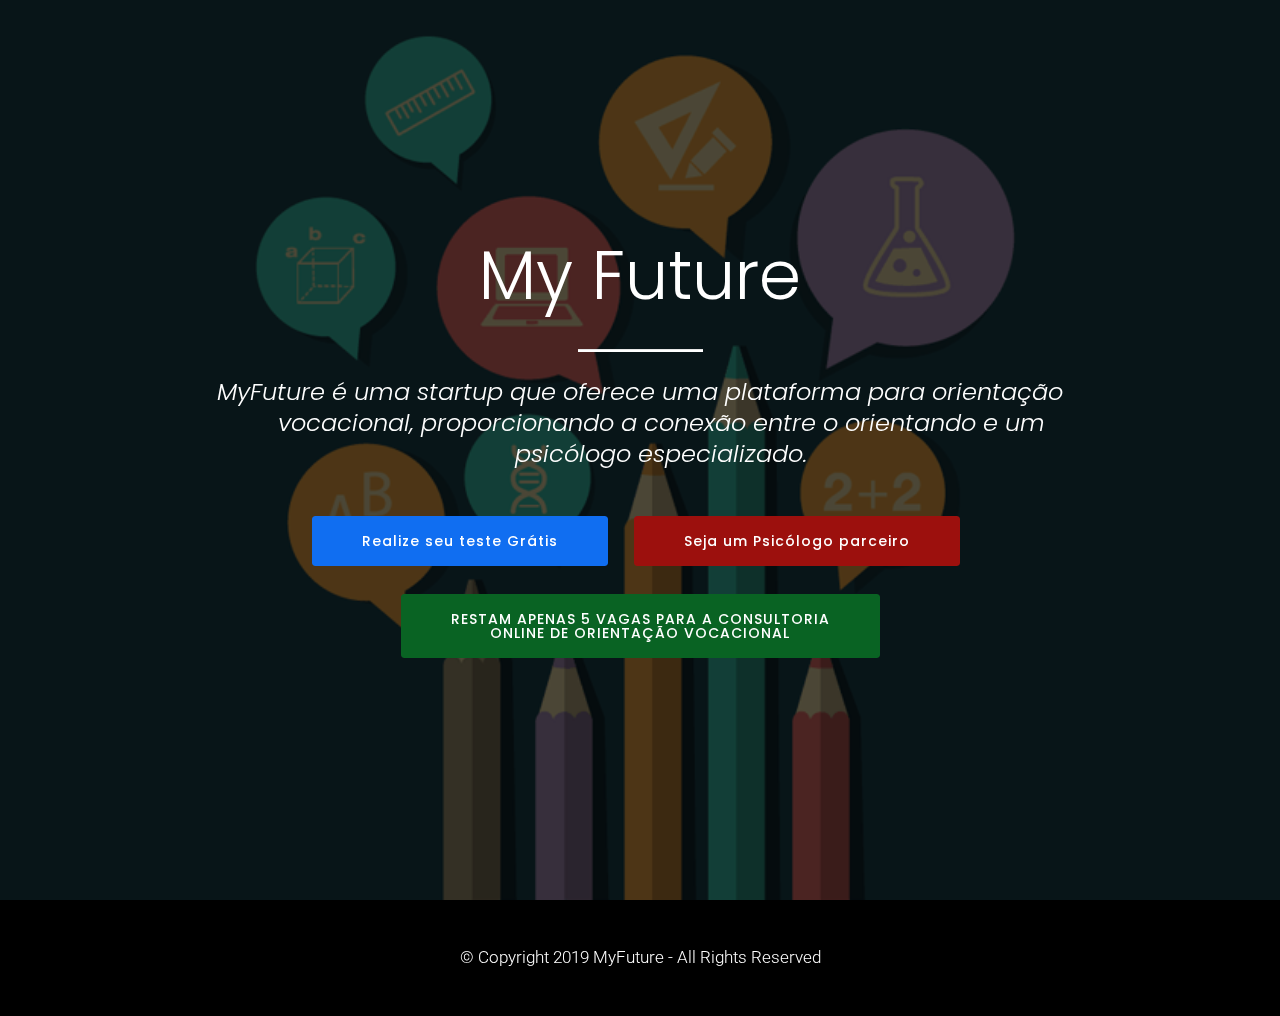
<file: index.html>
<!DOCTYPE html>
<html  >
<head>
  <!-- Site made with Mobirise Website Builder v4.10.5, https://mobirise.com -->
  <meta charset="UTF-8">
  <meta http-equiv="X-UA-Compatible" content="IE=edge">
  <meta name="generator" content="Mobirise v4.10.5, mobirise.com">
  <meta name="viewport" content="width=device-width, initial-scale=1, minimum-scale=1">
  <link rel="shortcut icon" href="assets/images/logo4.png" type="image/x-icon">
  <meta name="description" content="">
  
  <title>Home</title>
  <link rel="stylesheet" href="assets/web/assets/mobirise-icons/mobirise-icons.css">
  <link rel="stylesheet" href="assets/tether/tether.min.css">
  <link rel="stylesheet" href="assets/bootstrap/css/bootstrap.min.css">
  <link rel="stylesheet" href="assets/bootstrap/css/bootstrap-reboot.min.css">
  <link rel="stylesheet" href="assets/bootstrap/css/bootstrap-grid.min.css">
  <link rel="stylesheet" href="assets/theme/css/style.css">
  <link rel="stylesheet" href="assets/mobirise/css/mbr-additional.css" type="text/css">
  
  
  
</head>
<body>
  <section class="header4 cid-rIHo0aVyjS mbr-fullscreen mbr-parallax-background" id="header4-2">

    

    <div class="mbr-overlay" style="opacity: 0.7;">
    </div>

    <div class="container align-center">
        <div class="row justify-content-center">
            <div class="media-container-column mbr-white col-md-10">
                <h1 class="mbr-section-title pb-3 mbr-fonts-style display-1">My Future</h1>
                <hr class="separator mb-4">
                <h3 class="mbr-section-subtitle align-center mbr-light pb-3 mbr-fonts-style display-5"><em>MyFuture é uma startup que oferece uma plataforma para orientação
</em><div><em>&nbsp; &nbsp; &nbsp; vocacional, proporcionando a conexão entre o orientando e um
</em></div><div><em>&nbsp; &nbsp; &nbsp; psicólogo especializado.</em></div></h3>
                
                
                <div class="mbr-section-btn pt-3"><a class="btn btn-md btn-bgr btn-primary display-4" href="https://forms.gle/FoRGDX2SZ8wkMaRm8">Realize seu teste Grátis</a> <a class="btn btn-md btn-bgr btn-secondary display-4" href="https://forms.gle/fw5FuTMbk1sKr2LBA">Seja um Psicólogo parceiro</a></div>
            </div>
        </div>
<div class="mbr-section-btn pt-3"><a class="btn btn-md btn-bgr   btn-info display-4" style=" background-color: green;" href="https://api.whatsapp.com/send?l=pt_BR&phone=5567998513637">RESTAM APENAS 5 VAGAS PARA A CONSULTORIA
<br>				ONLINE DE ORIENTAÇÃO VOCACIONAL</a></div>
        
    </div>
    
</section>

<section class="cid-rIHnXY2FxK" id="footer2-1">

    

    

    <div class="container">
        
       
        <div class="copyright align-center mb-3">
            <p class="mb-0 text-copyright mbr-fonts-style mbr-white display-7">
                © Copyright 2019 MyFuture - All Rights Reserved
            </p>
        </div>
    </div>
</section>


  <script src="assets/web/assets/jquery/jquery.min.js"></script>
  <script src="assets/popper/popper.min.js"></script>
  <script src="assets/tether/tether.min.js"></script>
  <script src="assets/bootstrap/js/bootstrap.min.js"></script>
  <script src="assets/smoothscroll/smooth-scroll.js"></script>
  <script src="assets/parallax/jarallax.min.js"></script>
  <script src="assets/theme/js/script.js"></script>
  
  
</body>
</html>
</file>
<file: assets/web/assets/mobirise-icons/mobirise-icons.css>
@font-face {
  font-family: 'MobiriseIcons';
  src:  url('mobirise-icons.eot?spat4u');
  src:  url('mobirise-icons.eot?spat4u#iefix') format('embedded-opentype'),
    url('mobirise-icons.ttf?spat4u') format('truetype'),
    url('mobirise-icons.woff?spat4u') format('woff'),
    url('mobirise-icons.svg?spat4u#MobiriseIcons') format('svg');
  font-weight: normal;
  font-style: normal;
}

[class^="mbri-"], [class*=" mbri-"] {
  /* use !important to prevent issues with browser extensions that change fonts */
  font-family: MobiriseIcons !important;
  speak: none;
  font-style: normal;
  font-weight: normal;
  font-variant: normal;
  text-transform: none;
  line-height: 1;

  /* Better Font Rendering =========== */
  -webkit-font-smoothing: antialiased;
  -moz-osx-font-smoothing: grayscale;
}

.mbri-add-submenu:before {
  content: "\e900";
}
.mbri-alert:before {
  content: "\e901";
}
.mbri-align-center:before {
  content: "\e902";
}
.mbri-align-justify:before {
  content: "\e903";
}
.mbri-align-left:before {
  content: "\e904";
}
.mbri-align-right:before {
  content: "\e905";
}
.mbri-android:before {
  content: "\e906";
}
.mbri-apple:before {
  content: "\e907";
}
.mbri-arrow-down:before {
  content: "\e908";
}
.mbri-arrow-next:before {
  content: "\e909";
}
.mbri-arrow-prev:before {
  content: "\e90a";
}
.mbri-arrow-up:before {
  content: "\e90b";
}
.mbri-bold:before {
  content: "\e90c";
}
.mbri-bookmark:before {
  content: "\e90d";
}
.mbri-bootstrap:before {
  content: "\e90e";
}
.mbri-briefcase:before {
  content: "\e90f";
}
.mbri-browse:before {
  content: "\e910";
}
.mbri-bulleted-list:before {
  content: "\e911";
}
.mbri-calendar:before {
  content: "\e912";
}
.mbri-camera:before {
  content: "\e913";
}
.mbri-cart-add:before {
  content: "\e914";
}
.mbri-cart-full:before {
  content: "\e915";
}
.mbri-cash:before {
  content: "\e916";
}
.mbri-change-style:before {
  content: "\e917";
}
.mbri-chat:before {
  content: "\e918";
}
.mbri-clock:before {
  content: "\e919";
}
.mbri-close:before {
  content: "\e91a";
}
.mbri-cloud:before {
  content: "\e91b";
}
.mbri-code:before {
  content: "\e91c";
}
.mbri-contact-form:before {
  content: "\e91d";
}
.mbri-credit-card:before {
  content: "\e91e";
}
.mbri-cursor-click:before {
  content: "\e91f";
}
.mbri-cust-feedback:before {
  content: "\e920";
}
.mbri-database:before {
  content: "\e921";
}
.mbri-delivery:before {
  content: "\e922";
}
.mbri-desktop:before {
  content: "\e923";
}
.mbri-devices:before {
  content: "\e924";
}
.mbri-down:before {
  content: "\e925";
}
.mbri-download:before {
  content: "\e989";
}
.mbri-drag-n-drop:before {
  content: "\e927";
}
.mbri-drag-n-drop2:before {
  content: "\e928";
}
.mbri-edit:before {
  content: "\e929";
}
.mbri-edit2:before {
  content: "\e92a";
}
.mbri-error:before {
  content: "\e92b";
}
.mbri-extension:before {
  content: "\e92c";
}
.mbri-features:before {
  content: "\e92d";
}
.mbri-file:before {
  content: "\e92e";
}
.mbri-flag:before {
  content: "\e92f";
}
.mbri-folder:before {
  content: "\e930";
}
.mbri-gift:before {
  content: "\e931";
}
.mbri-github:before {
  content: "\e932";
}
.mbri-globe:before {
  content: "\e933";
}
.mbri-globe-2:before {
  content: "\e934";
}
.mbri-growing-chart:before {
  content: "\e935";
}
.mbri-hearth:before {
  content: "\e936";
}
.mbri-help:before {
  content: "\e937";
}
.mbri-home:before {
  content: "\e938";
}
.mbri-hot-cup:before {
  content: "\e939";
}
.mbri-idea:before {
  content: "\e93a";
}
.mbri-image-gallery:before {
  content: "\e93b";
}
.mbri-image-slider:before {
  content: "\e93c";
}
.mbri-info:before {
  content: "\e93d";
}
.mbri-italic:before {
  content: "\e93e";
}
.mbri-key:before {
  content: "\e93f";
}
.mbri-laptop:before {
  content: "\e940";
}
.mbri-layers:before {
  content: "\e941";
}
.mbri-left-right:before {
  content: "\e942";
}
.mbri-left:before {
  content: "\e943";
}
.mbri-letter:before {
  content: "\e944";
}
.mbri-like:before {
  content: "\e945";
}
.mbri-link:before {
  content: "\e946";
}
.mbri-lock:before {
  content: "\e947";
}
.mbri-login:before {
  content: "\e948";
}
.mbri-logout:before {
  content: "\e949";
}
.mbri-magic-stick:before {
  content: "\e94a";
}
.mbri-map-pin:before {
  content: "\e94b";
}
.mbri-menu:before {
  content: "\e94c";
}
.mbri-mobile:before {
  content: "\e94d";
}
.mbri-mobile2:before {
  content: "\e94e";
}
.mbri-mobirise:before {
  content: "\e94f";
}
.mbri-more-horizontal:before {
  content: "\e950";
}
.mbri-more-vertical:before {
  content: "\e951";
}
.mbri-music:before {
  content: "\e952";
}
.mbri-new-file:before {
  content: "\e953";
}
.mbri-numbered-list:before {
  content: "\e954";
}
.mbri-opened-folder:before {
  content: "\e955";
}
.mbri-pages:before {
  content: "\e956";
}
.mbri-paper-plane:before {
  content: "\e957";
}
.mbri-paperclip:before {
  content: "\e958";
}
.mbri-photo:before {
  content: "\e959";
}
.mbri-photos:before {
  content: "\e95a";
}
.mbri-pin:before {
  content: "\e95b";
}
.mbri-play:before {
  content: "\e95c";
}
.mbri-plus:before {
  content: "\e95d";
}
.mbri-preview:before {
  content: "\e95e";
}
.mbri-print:before {
  content: "\e95f";
}
.mbri-protect:before {
  content: "\e960";
}
.mbri-question:before {
  content: "\e961";
}
.mbri-quote-left:before {
  content: "\e962";
}
.mbri-quote-right:before {
  content: "\e963";
}
.mbri-refresh:before {
  content: "\e964";
}
.mbri-responsive:before {
  content: "\e965";
}
.mbri-right:before {
  content: "\e966";
}
.mbri-rocket:before {
  content: "\e967";
}
.mbri-sad-face:before {
  content: "\e968";
}
.mbri-sale:before {
  content: "\e969";
}
.mbri-save:before {
  content: "\e96a";
}
.mbri-search:before {
  content: "\e96b";
}
.mbri-setting:before {
  content: "\e96c";
}
.mbri-setting2:before {
  content: "\e96d";
}
.mbri-setting3:before {
  content: "\e96e";
}
.mbri-share:before {
  content: "\e96f";
}
.mbri-shopping-bag:before {
  content: "\e970";
}
.mbri-shopping-basket:before {
  content: "\e971";
}
.mbri-shopping-cart:before {
  content: "\e972";
}
.mbri-sites:before {
  content: "\e973";
}
.mbri-smile-face:before {
  content: "\e974";
}
.mbri-speed:before {
  content: "\e975";
}
.mbri-star:before {
  content: "\e976";
}
.mbri-success:before {
  content: "\e977";
}
.mbri-sun:before {
  content: "\e978";
}
.mbri-sun2:before {
  content: "\e979";
}
.mbri-tablet:before {
  content: "\e97a";
}
.mbri-tablet-vertical:before {
  content: "\e97b";
}
.mbri-target:before {
  content: "\e97c";
}
.mbri-timer:before {
  content: "\e97d";
}
.mbri-to-ftp:before {
  content: "\e97e";
}
.mbri-to-local-drive:before {
  content: "\e97f";
}
.mbri-touch-swipe:before {
  content: "\e980";
}
.mbri-touch:before {
  content: "\e981";
}
.mbri-trash:before {
  content: "\e982";
}
.mbri-underline:before {
  content: "\e983";
}
.mbri-unlink:before {
  content: "\e984";
}
.mbri-unlock:before {
  content: "\e985";
}
.mbri-up-down:before {
  content: "\e986";
}
.mbri-up:before {
  content: "\e987";
}
.mbri-update:before {
  content: "\e988";
}
.mbri-upload:before {
 content: "\e926"; 
}
.mbri-user:before {
  content: "\e98a";
}
.mbri-user2:before {
  content: "\e98b";
}
.mbri-users:before {
  content: "\e98c";
}
.mbri-video:before {
  content: "\e98d";
}
.mbri-video-play:before {
  content: "\e98e";
}
.mbri-watch:before {
  content: "\e98f";
}
.mbri-website-theme:before {
  content: "\e990";
}
.mbri-wifi:before {
  content: "\e991";
}
.mbri-windows:before {
  content: "\e992";
}
.mbri-zoom-out:before {
  content: "\e993";
}
.mbri-redo:before {
  content: "\e994";
}
.mbri-undo:before {
  content: "\e995";
}
</file>
<file: assets/theme/css/style.css>
/*!
 * Mobirise v4 theme (https://mobirise.com/)
 * Copyright 2017 Mobirise
 */
section {
  background-color: #eeeeee; }

section,
.container,
.container-fluid {
  position: relative;
  word-wrap: break-word; }

a.mbr-iconfont:hover {
  text-decoration: none; }

.article .lead p, .article .lead ul, .article .lead ol, .article .lead pre, .article .lead blockquote {
  margin-bottom: 0; }

a {
  font-style: normal;
  font-weight: 400;
  cursor: pointer; }
  a, a:hover {
    text-decoration: none; }

figure {
  margin-bottom: 0; }

body {
  color: #232323; }

h1, h2, h3, h4, h5, h6,
.h1, .h2, .h3, .h4, .h5, .h6,
.display-1, .display-2, .display-3, .display-4 {
  line-height: 1;
  word-break: break-word;
  word-wrap: break-word; }

b, strong {
  font-weight: bold; }

blockquote {
  padding: 10px 0 10px 20px;
  position: relative;
  border-left: 2px solid;
  border-color: #ff3366; }

input:-webkit-autofill, input:-webkit-autofill:hover, input:-webkit-autofill:focus, input:-webkit-autofill:active {
  -webkit-transition-delay: 9999s;
  transition-delay: 9999s;
  -webkit-transition-property: background-color, color;
  -o-transition-property: background-color, color;
  transition-property: background-color, color; }

textarea[type="hidden"] {
  display: none; }

body {
  position: relative; }

section {
  background-position: 50% 50%;
  background-repeat: no-repeat;
  background-size: cover; }
  section .mbr-background-video,
  section .mbr-background-video-preview {
    position: absolute;
    bottom: 0;
    left: 0;
    right: 0;
    top: 0; }

.hidden {
  visibility: hidden; }

.mbr-z-index20 {
  z-index: 20; }

/*! Base colors */
.mbr-white {
  color: #ffffff; }

.mbr-black {
  color: #000000; }

.mbr-bg-white {
  background-color: #ffffff; }

.mbr-bg-black {
  background-color: #000000; }

/*! Text-aligns */
.align-left {
  text-align: left; }

.align-center {
  text-align: center; }

.align-right {
  text-align: right; }

@media (max-width: 767px) {
  .align-left, .align-center, .align-right, .mbr-section-btn, .mbr-section-title {
    text-align: center; } }
/*! Font-weight  */
.mbr-light {
  font-weight: 300; }

.mbr-regular {
  font-weight: 400; }

.mbr-semibold {
  font-weight: 500; }

.mbr-bold {
  font-weight: 700; }

/*! Media  */
.media-size-item {
  -moz-flex: 1 1 auto;
  -ms-flex: 1 1 auto;
  -o-flex: 1 1 auto;
  -webkit-box-flex: 1;
  flex: 1 1 auto; }

.media-content {
  -ms-flex-preferred-size: 100%;
  flex-basis: 100%; }

.media-container-row {
  display: -ms-flexbox;
  display: -webkit-box;
  display: flex;
  -ms-flex-direction: row;
  -webkit-box-orient: horizontal;
  -webkit-box-direction: normal;
  flex-direction: row;
  -ms-flex-wrap: wrap;
  flex-wrap: wrap;
  -ms-flex-pack: center;
  -webkit-box-pack: center;
  justify-content: center;
  -ms-flex-line-pack: center;
  align-content: center;
  -ms-flex-align: start;
  -webkit-box-align: start;
  align-items: start; }
  .media-container-row .media-size-item {
    width: 400px; }

.media-container-column {
  display: -ms-flexbox;
  display: -webkit-box;
  display: flex;
  -ms-flex-direction: column;
  -webkit-box-orient: vertical;
  -webkit-box-direction: normal;
  flex-direction: column;
  -ms-flex-wrap: wrap;
  flex-wrap: wrap;
  -ms-flex-pack: center;
  -webkit-box-pack: center;
  justify-content: center;
  -ms-flex-line-pack: center;
  align-content: center;
  -ms-flex-align: stretch;
  -webkit-box-align: stretch;
  align-items: stretch; }
  .media-container-column > * {
    width: 100%; }

@media (min-width: 992px) {
  .media-container-row {
    -ms-flex-wrap: nowrap;
    flex-wrap: nowrap; } }
figure {
  overflow: hidden; }

figure[mbr-media-size] {
  -webkit-transition: width 0.1s;
  -o-transition: width 0.1s;
  transition: width 0.1s; }

.mbr-figure img, .mbr-figure iframe {
  display: block;
  width: 100%; }

.card {
  background-color: transparent;
  border: none; }

.card-img {
  text-align: center;
  -ms-flex-negative: 0;
  flex-shrink: 0;
  -webkit-flex-shrink: 0; }

.media {
  max-width: 100%;
  margin: 0 auto; }

.mbr-figure {
  -ms-flex-item-align: center;
  -ms-grid-row-align: center;
  -webkit-align-self: center;
  align-self: center; }

.media-container > div {
  max-width: 100%; }

.mbr-figure img, .card-img img {
  width: 100%; }

@media (max-width: 991px) {
  .media-size-item {
    width: auto !important; }

  .media {
    width: auto; }

  .mbr-figure {
    width: 100% !important; } }
/*! Buttons */
.mbr-section-btn {
  margin-left: -.25rem;
  margin-right: -.25rem;
  font-size: 0; }

nav .mbr-section-btn {
  margin-left: 0rem;
  margin-right: 0rem; }

/*! Btn icon margin */
.btn .mbr-iconfont, .btn.btn-sm .mbr-iconfont {
  cursor: pointer;
  margin-right: 0.5rem; }

.btn.btn-md .mbr-iconfont, .btn.btn-md .mbr-iconfont {
  margin-right: 0.8rem; }

.mbr-regular {
  font-weight: 400; }

.mbr-semibold {
  font-weight: 500; }

.mbr-bold {
  font-weight: 700; }

[type="submit"] {
  -webkit-appearance: none; }

/*! Full-screen */
.mbr-fullscreen .mbr-overlay {
  min-height: 100vh; }

.mbr-fullscreen {
  display: -webkit-box;
  display: -ms-flexbox;
  display: flex;
  display: -moz-flex;
  display: -ms-flex;
  display: -o-flex;
  -webkit-box-align: center;
  -ms-flex-align: center;
  align-items: center;
  -webkit-align-items: center;
  min-height: 100vh;
  padding-top: 3rem;
  padding-bottom: 3rem; }

/*! Map */
.map {
  height: 25rem;
  position: relative; }
  .map iframe {
    width: 100%;
    height: 100%; }

/* Form */
.form-asterisk {
  font-family: initial;
  position: absolute;
  top: -2px;
  font-weight: normal; }

/*! Scroll to top arrow */
.mbr-arrow-up {
  bottom: 25px;
  right: 90px;
  position: fixed;
  text-align: right;
  z-index: 5000;
  color: #ffffff;
  font-size: 32px;
  -ms-transform: rotate(180deg);
  transform: rotate(180deg);
  -webkit-transform: rotate(180deg); }

.mbr-arrow-up a {
  background: rgba(0, 0, 0, 0.2);
  border-radius: 3px;
  color: #fff;
  display: inline-block;
  height: 60px;
  width: 60px;
  outline-style: none !important;
  position: relative;
  text-decoration: none;
  -webkit-transition: all .3s ease-in-out;
  -o-transition: all .3s ease-in-out;
  transition: all .3s ease-in-out;
  cursor: pointer;
  text-align: center; }
  .mbr-arrow-up a:hover {
    background-color: rgba(0, 0, 0, 0.4); }
  .mbr-arrow-up a i {
    line-height: 60px; }

.mbr-arrow-up-icon {
  display: block;
  color: #fff; }

.mbr-arrow-up-icon::before {
  content: "\203a";
  display: inline-block;
  font-family: serif;
  font-size: 32px;
  line-height: 1;
  font-style: normal;
  position: relative;
  top: 6px;
  left: -4px;
  -webkit-transform: rotate(-90deg);
  -ms-transform: rotate(-90deg);
  transform: rotate(-90deg); }

/*! Arrow Down */
.mbr-arrow {
  position: absolute;
  bottom: 45px;
  left: 50%;
  width: 60px;
  height: 60px;
  cursor: pointer;
  background-color: rgba(80, 80, 80, 0.5);
  border-radius: 50%;
  -webkit-transform: translateX(-50%);
  -ms-transform: translateX(-50%);
  transform: translateX(-50%); }
  .mbr-arrow > a {
    display: inline-block;
    text-decoration: none;
    outline-style: none;
    -webkit-animation: arrowdown 1.7s ease-in-out infinite;
    animation: arrowdown 1.7s ease-in-out infinite; }
    .mbr-arrow > a > i {
      position: absolute;
      top: -2px;
      left: 15px;
      font-size: 2rem; }

@keyframes arrowdown {
  0% {
    transform: translateY(0px);
    -webkit-transform: translateY(0px); }
  50% {
    transform: translateY(-5px);
    -webkit-transform: translateY(-5px); }
  100% {
    transform: translateY(0px);
    -webkit-transform: translateY(0px); } }
@-webkit-keyframes arrowdown {
  0% {
    transform: translateY(0px);
    -webkit-transform: translateY(0px); }
  50% {
    transform: translateY(-5px);
    -webkit-transform: translateY(-5px); }
  100% {
    transform: translateY(0px);
    -webkit-transform: translateY(0px); } }
@media (max-width: 500px) {
  .mbr-arrow-up {
    left: 50%;
    right: auto;
    -ms-transform: translateX(-50%) rotate(180deg);
    transform: translateX(-50%) rotate(180deg);
    -webkit-transform: translateX(-50%) rotate(180deg); } }
/*Gradients animation

use with:

background: linear-gradient(0deg, #2e3192, #1bffff);
background-size: 200% 200%;
animation: gradient-animation 4s infinite alternate;
-webkit-animation: gradient-animation 4s infinite alternate;
    */
@keyframes gradient-animation {
  from {
    background-position: 0% 100%;
    -webkit-animation-timing-function: ease-in-out;
    animation-timing-function: ease-in-out; }
  to {
    background-position: 100% 0%;
    -webkit-animation-timing-function: ease-in-out;
    animation-timing-function: ease-in-out; } }
@-webkit-keyframes gradient-animation {
  from {
    background-position: 0% 100%;
    -webkit-animation-timing-function: ease-in-out;
    animation-timing-function: ease-in-out; }
  to {
    background-position: 100% 0%;
    -webkit-animation-timing-function: ease-in-out;
    animation-timing-function: ease-in-out; } }
.bg-gradient {
  background-size: 200% 200%;
  animation: gradient-animation 5s infinite alternate;
  -webkit-animation: gradient-animation 5s infinite alternate; }

.menu .navbar-brand {
  display: -webkit-flex; }
  .menu .navbar-brand span {
    display: -webkit-box;
    display: -ms-flexbox;
    display: flex;
    display: -webkit-flex; }
  .menu .navbar-brand .navbar-caption-wrap {
    display: -webkit-flex; }
  .menu .navbar-brand .navbar-logo img {
    display: -webkit-flex; }
@media (max-width: 991px) {
  .menu .navbar-collapse {
    max-height: calc(100vh - 3.5rem); }
    .menu .navbar-collapse.show {
      overflow: auto; } }
@media (max-width: 767px) {
  .menu .navbar-collapse {
    max-height: 60vh; } }
@media (min-width: 768px) and (max-width: 991px) {
  .menu .navbar-toggleable-sm .navbar-nav {
    display: -webkit-box;
    display: -ms-flexbox; } }
@media (min-width: 992px) {
  .menu .navbar-nav.nav-dropdown {
    display: -ms-flexbox;
    display: -webkit-flex;
    display: flex; }
  .menu .navbar-toggleable-sm .navbar-collapse {
    display: -ms-flexbox;
    display: -webkit-flex;
    display: flex; }
  .menu .collapsed .navbar-collapse {
    max-height: calc(100vh - 3.5rem); }
    .menu .collapsed .navbar-collapse.show {
      overflow: auto; } }

.navbar {
  display: -webkit-flex;
  -webkit-flex-wrap: wrap;
  -webkit-align-items: center;
  -webkit-justify-content: space-between; }

.menu .menu-bottom {
  display: -webkit-flex; }

.row {
  display: -webkit-flex;
  -webkit-flex-wrap: wrap; }

.nav {
  display: -webkit-flex;
  -webkit-flex-wrap: wrap; }

.justify-content-center {
  -webkit-justify-content: center; }

.carousel-control {
  display: -webkit-flex;
  -webkit-align-items: center;
  -webkit-justify-content: center; }

@media (max-width: 576px) {
  .col-xs-3 {
    -webkit-box-flex: 0;
    -ms-flex: 0 0 25%;
    flex: 0 0 25%;
    max-width: 25%;
    padding-left: 0;
    padding-right: 0; } }
.jq-selectbox__select {
  padding: 1.07em 1.07em;
  position: absolute;
  top: 0;
  left: 0;
  width: 100%; }

.jq-selectbox__dropdown {
  position: absolute;
  top: 100% !important;
  left: 0 !important;
  width: 100% !important; }

.jq-selectbox__trigger-arrow {
  transform: translateY(-50%); }

.jq-selectbox li {
  padding: 1.07em 1.07em; }

/*# sourceMappingURL=style.css.map */
.engine {
	position: absolute;
	text-indent: -2400px;
	text-align: center;
	padding: 0;
	top: 0;
	left: -2400px;
}
</file>
<file: assets/mobirise/css/mbr-additional.css>
@import url(https://fonts.googleapis.com/css?family=Poppins:300,400,500,600,700);
@import url(https://fonts.googleapis.com/css?family=Roboto:100,100i,300,300i,400,400i,500,500i,700,700i);





body {
  font-family: Poppins;
  font-style: normal;
  line-height: 1.5;
}
.mbr-section-title {
  font-style: normal;
  line-height: 1.2;
}
.mbr-section-subtitle {
  line-height: 1.3;
}
.mbr-text {
  font-style: normal;
  line-height: 1.6;
}
.display-1 {
  font-family: 'Poppins', sans-serif;
  font-size: 4.25rem;
}
.display-2 {
  font-family: 'Poppins', sans-serif;
  font-size: 3rem;
}
.display-4 {
  font-family: 'Poppins', sans-serif;
  font-size: 0.875rem;
}
.display-5 {
  font-family: 'Poppins', sans-serif;
  font-size: 1.5rem;
}
.display-7 {
  font-family: 'Roboto', sans-serif;
  font-size: 1.06rem;
}
/* ---- Fluid typography for mobile devices ---- */
/* 1.4 - font scale ratio ( bootstrap == 1.42857 ) */
/* 100vw - current viewport width */
/* (48 - 20)  48 == 48rem == 768px, 20 == 20rem == 320px(minimal supported viewport) */
/* 0.65 - min scale variable, may vary */
@media (max-width: 768px) {
  .display-1 {
    font-size: 3.4rem;
    font-size: calc( 2.1374999999999997rem + (4.25 - 2.1374999999999997) * ((100vw - 20rem) / (48 - 20)));
    line-height: calc( 1.4 * (2.1374999999999997rem + (4.25 - 2.1374999999999997) * ((100vw - 20rem) / (48 - 20))));
  }
  .display-2 {
    font-size: 2.4rem;
    font-size: calc( 1.7rem + (3 - 1.7) * ((100vw - 20rem) / (48 - 20)));
    line-height: calc( 1.4 * (1.7rem + (3 - 1.7) * ((100vw - 20rem) / (48 - 20))));
  }
  .display-4 {
    font-size: 0.7rem;
    font-size: calc( 0.95625rem + (0.875 - 0.95625) * ((100vw - 20rem) / (48 - 20)));
    line-height: calc( 1.4 * (0.95625rem + (0.875 - 0.95625) * ((100vw - 20rem) / (48 - 20))));
  }
  .display-5 {
    font-size: 1.2rem;
    font-size: calc( 1.175rem + (1.5 - 1.175) * ((100vw - 20rem) / (48 - 20)));
    line-height: calc( 1.4 * (1.175rem + (1.5 - 1.175) * ((100vw - 20rem) / (48 - 20))));
  }
}
/* Buttons */
.btn {
  font-weight: 500;
  border-width: 2px;
  font-style: normal;
  letter-spacing: 1px;
  margin: .4rem .8rem;
  white-space: normal;
  -webkit-transition: all 0.3s ease-in-out;
  -moz-transition: all 0.3s ease-in-out;
  transition: all 0.3s ease-in-out;
  display: -webkit-inline-flex;
  display: inline-flex;
  -webkit-align-items: center;
  align-items: center;
  -webkit-justify-content: center;
  justify-content: center;
  word-break: break-word;
  padding: 1rem 3rem;
  border-radius: 3px;
}
.btn .mbr-iconfont {
  font-size: 1.6rem;
}
.btn-sm {
  font-weight: 500;
  letter-spacing: 1px;
  -webkit-transition: all 0.3s ease-in-out;
  -moz-transition: all 0.3s ease-in-out;
  transition: all 0.3s ease-in-out;
  padding: 0.6rem 1.5rem;
  border-radius: 3px;
}
.btn-md {
  font-weight: 500;
  letter-spacing: 1px;
  margin: .4rem .8rem !important;
  -webkit-transition: all 0.3s ease-in-out;
  -moz-transition: all 0.3s ease-in-out;
  transition: all 0.3s ease-in-out;
  padding: 1rem 3rem;
  border-radius: 3px;
}
.btn-lg {
  font-weight: 500;
  letter-spacing: 1px;
  margin: .4rem .8rem !important;
  -webkit-transition: all 0.3s ease-in-out;
  -moz-transition: all 0.3s ease-in-out;
  transition: all 0.3s ease-in-out;
  padding: 1.2rem 3.2rem;
  border-radius: 3px;
}
.bg-primary {
  background-color: #106ef1 !important;
}
.bg-success {
  background-color: #9473d2 !important;
}
.bg-info {
  background-color: #096323 !important;
}
.bg-warning {
  background-color: #f8f9c4 !important;
}
.bg-danger {
  background-color: #efefef !important;
}
.btn-primary,
.btn-primary:active,
.btn-primary.active {
  background-color: #106ef1 !important;
  border-color: #106ef1 !important;
  color: #ffffff !important;
}
.btn-primary:hover,
.btn-primary:focus,
.btn-primary.focus {
  color: #ffffff !important;
  background-color: #106ef1 !important;
  border-color: #106ef1 !important;
}
.btn-primary:before {
  background-color: #0a4dab !important;
}
.btn-primary.disabled,
.btn-primary:disabled {
  color: #ffffff !important;
  background-color: #0a4dab !important;
  border-color: #0a4dab !important;
}
.btn-secondary,
.btn-secondary:active,
.btn-secondary.active {
  background-color: #9c100d !important;
  border-color: #9c100d !important;
  color: #ffffff !important;
}
.btn-secondary:hover,
.btn-secondary:focus,
.btn-secondary.focus {
  color: #ffffff !important;
  background-color: #9c100d !important;
  border-color: #9c100d !important;
}
.btn-secondary:before {
  background-color: #550907 !important;
}
.btn-secondary.disabled,
.btn-secondary:disabled {
  color: #ffffff !important;
  background-color: #550907 !important;
  border-color: #550907 !important;
}
.btn-info,
.btn-info:active,
.btn-info.active {
  background-color: #096323 !important;
  border-color: #096323 !important;
  color: #ffffff !important;
}
.btn-info:hover,
.btn-info:focus,
.btn-info.focus {
  color: #ffffff !important;
  background-color: #096323 !important;
  border-color: #096323 !important;
}
.btn-info:before {
  background-color: #031d0a !important;
}
.btn-info.disabled,
.btn-info:disabled {
  color: #ffffff !important;
  background-color: #031d0a !important;
  border-color: #031d0a !important;
}
.btn-success,
.btn-success:active,
.btn-success.active {
  background-color: #9473d2 !important;
  border-color: #9473d2 !important;
  color: #ffffff !important;
}
.btn-success:hover,
.btn-success:focus,
.btn-success.focus {
  color: #ffffff !important;
  background-color: #9473d2 !important;
  border-color: #9473d2 !important;
}
.btn-success:before {
  background-color: #693cbc !important;
}
.btn-success.disabled,
.btn-success:disabled {
  color: #ffffff !important;
  background-color: #693cbc !important;
  border-color: #693cbc !important;
}
.btn-warning,
.btn-warning:active,
.btn-warning.active {
  background-color: #f8f9c4 !important;
  border-color: #f8f9c4 !important;
  color: #aaac12 !important;
}
.btn-warning:hover,
.btn-warning:focus,
.btn-warning.focus {
  color: #aaac12 !important;
  background-color: #f8f9c4 !important;
  border-color: #f8f9c4 !important;
}
.btn-warning:before {
  background-color: #f0f27f !important;
}
.btn-warning.disabled,
.btn-warning:disabled {
  color: #aaac12 !important;
  background-color: #f0f27f !important;
  border-color: #f0f27f !important;
}
.btn-danger,
.btn-danger:active,
.btn-danger.active {
  background-color: #efefef !important;
  border-color: #efefef !important;
  color: #707070 !important;
}
.btn-danger:hover,
.btn-danger:focus,
.btn-danger.focus {
  color: #707070 !important;
  background-color: #efefef !important;
  border-color: #efefef !important;
}
.btn-danger:before {
  background-color: #c9c9c9 !important;
}
.btn-danger.disabled,
.btn-danger:disabled {
  color: #707070 !important;
  background-color: #c9c9c9 !important;
  border-color: #c9c9c9 !important;
}
.btn-white {
  color: #333333 !important;
}
.btn-white,
.btn-white:active,
.btn-white.active {
  background-color: #ffffff !important;
  border-color: #ffffff !important;
  color: #808080 !important;
}
.btn-white:hover,
.btn-white:focus,
.btn-white.focus {
  color: #808080 !important;
  background-color: #ffffff !important;
  border-color: #ffffff !important;
}
.btn-white:before {
  background-color: #d9d9d9 !important;
}
.btn-white.disabled,
.btn-white:disabled {
  color: #808080 !important;
  background-color: #d9d9d9 !important;
  border-color: #d9d9d9 !important;
}
.btn-black,
.btn-black:active,
.btn-black.active {
  background-color: #333333 !important;
  border-color: #333333 !important;
  color: #ffffff !important;
}
.btn-black:hover,
.btn-black:focus,
.btn-black.focus {
  color: #ffffff !important;
  background-color: #333333 !important;
  border-color: #333333 !important;
}
.btn-black:before {
  background-color: #0d0d0d !important;
}
.btn-black.disabled,
.btn-black:disabled {
  color: #ffffff !important;
  background-color: #0d0d0d !important;
  border-color: #0d0d0d !important;
}
.btn-primary-outline,
.btn-primary-outline:active,
.btn-primary-outline.active {
  background: none;
  border-color: #094292;
  color: #094292;
}
.btn-primary-outline:hover,
.btn-primary-outline:focus,
.btn-primary-outline.focus {
  color: #ffffff;
  border-color: #106ef1;
}
.btn-primary-outline:before {
  background-color: #106ef1;
}
.btn-primary-outline.disabled,
.btn-primary-outline:disabled {
  color: #ffffff !important;
  background-color: #106ef1 !important;
  border-color: #106ef1 !important;
}
.btn-secondary-outline,
.btn-secondary-outline:active,
.btn-secondary-outline.active {
  background: none;
  border-color: #3e0605;
  color: #3e0605;
}
.btn-secondary-outline:hover,
.btn-secondary-outline:focus,
.btn-secondary-outline.focus {
  color: #ffffff;
  border-color: #9c100d;
}
.btn-secondary-outline:before {
  background-color: #9c100d;
}
.btn-secondary-outline.disabled,
.btn-secondary-outline:disabled {
  color: #ffffff !important;
  background-color: #9c100d !important;
  border-color: #9c100d !important;
}
.btn-info-outline,
.btn-info-outline:active,
.btn-info-outline.active {
  background: none;
  border-color: #000502;
  color: #000502;
}
.btn-info-outline:hover,
.btn-info-outline:focus,
.btn-info-outline.focus {
  color: #ffffff;
  border-color: #096323;
}
.btn-info-outline:before {
  background-color: #096323;
}
.btn-info-outline.disabled,
.btn-info-outline:disabled {
  color: #ffffff !important;
  background-color: #096323 !important;
  border-color: #096323 !important;
}
.btn-success-outline,
.btn-success-outline:active,
.btn-success-outline.active {
  background: none;
  border-color: #5e36a9;
  color: #5e36a9;
}
.btn-success-outline:hover,
.btn-success-outline:focus,
.btn-success-outline.focus {
  color: #ffffff;
  border-color: #9473d2;
}
.btn-success-outline:before {
  background-color: #9473d2;
}
.btn-success-outline.disabled,
.btn-success-outline:disabled {
  color: #ffffff !important;
  background-color: #9473d2 !important;
  border-color: #9473d2 !important;
}
.btn-warning-outline,
.btn-warning-outline:active,
.btn-warning-outline.active {
  background: none;
  border-color: #edf067;
  color: #edf067;
}
.btn-warning-outline:hover,
.btn-warning-outline:focus,
.btn-warning-outline.focus {
  color: #aaac12;
  border-color: #f8f9c4;
}
.btn-warning-outline:before {
  background-color: #f8f9c4;
}
.btn-warning-outline.disabled,
.btn-warning-outline:disabled {
  color: #ffffff !important;
  background-color: #f8f9c4 !important;
  border-color: #f8f9c4 !important;
}
.btn-danger-outline,
.btn-danger-outline:active,
.btn-danger-outline.active {
  background: none;
  border-color: #bcbcbc;
  color: #bcbcbc;
}
.btn-danger-outline:hover,
.btn-danger-outline:focus,
.btn-danger-outline.focus {
  color: #707070;
  border-color: #efefef;
}
.btn-danger-outline:before {
  background-color: #efefef;
}
.btn-danger-outline.disabled,
.btn-danger-outline:disabled {
  color: #ffffff !important;
  background-color: #efefef !important;
  border-color: #efefef !important;
}
.btn-black-outline,
.btn-black-outline:active,
.btn-black-outline.active {
  background: none;
  border-color: #000000;
  color: #000000;
}
.btn-black-outline:hover,
.btn-black-outline:focus,
.btn-black-outline.focus {
  color: #ffffff;
  border-color: #333333;
}
.btn-black-outline:before {
  background-color: #333333;
}
.btn-black-outline.disabled,
.btn-black-outline:disabled {
  color: #ffffff !important;
  background-color: #333333 !important;
  border-color: #333333 !important;
}
.btn-white-outline,
.btn-white-outline:active,
.btn-white-outline.active {
  background: none;
  border-color: #ffffff;
  color: #ffffff;
}
.btn-white-outline:hover,
.btn-white-outline:focus,
.btn-white-outline.focus {
  color: #333333;
  border-color: #ffffff;
}
.btn-white-outline:before {
  background-color: #ffffff;
}
.btn-bgr {
  position: relative;
  transition: border 0.3s ease-in-out, color 0.5s;
  -webkit-mask-image: -webkit-radial-gradient(circle, white, black);
}
.btn-bgr span {
  position: relative;
  z-index: 12;
}
.btn-bgr:before {
  content: ' ';
  position: absolute;
  top: -2px;
  left: -2px;
  right: 105%;
  bottom: -2px;
  transition: right 0.3s ease-in-out;
  z-index: -1;
}
.btn-bgr:hover:before {
  right: -2px;
}
.btn-underline {
  cursor: pointer;
  display: inline-block;
  position: relative;
  transition: color 0.2s ease-out;
}
.btn-underline:before {
  content: '';
  position: absolute;
  bottom: -3px;
  left: 0;
  width: 0;
  height: 2px;
  background-color: #106ef1;
  -webkit-transition: width 0.2s ease-out;
  -moz-transition: width 0.2s ease-out;
  transition: width 0.2s ease-out;
}
.btn-underline:hover:before {
  width: 100%;
}
.text-primary {
  color: #106ef1 !important;
}
.text-secondary {
  color: #9c100d !important;
}
.text-success {
  color: #9473d2 !important;
}
.text-info {
  color: #096323 !important;
}
.text-warning {
  color: #f8f9c4 !important;
}
.text-danger {
  color: #efefef !important;
}
.text-white {
  color: #ffffff !important;
}
.text-black {
  color: #000000 !important;
}
a.text-primary:hover,
a.text-primary:focus {
  color: #094292 !important;
}
a.text-secondary:hover,
a.text-secondary:focus {
  color: #3e0605 !important;
}
a.text-success:hover,
a.text-success:focus {
  color: #5e36a9 !important;
}
a.text-info:hover,
a.text-info:focus {
  color: #000502 !important;
}
a.text-warning:hover,
a.text-warning:focus {
  color: #edf067 !important;
}
a.text-danger:hover,
a.text-danger:focus {
  color: #bcbcbc !important;
}
a.text-white:hover,
a.text-white:focus {
  color: #b3b3b3 !important;
}
a.text-black:hover,
a.text-black:focus {
  color: #4d4d4d !important;
}
.alert-success {
  background-color: #70c770;
}
.alert-info {
  background-color: #096323;
}
.alert-warning {
  background-color: #f8f9c4;
}
.alert-danger {
  background-color: #efefef;
}
.mbr-gallery-filter li.active .btn {
  background-color: #106ef1;
  border-color: #106ef1;
  color: #ffffff;
}
.mbr-gallery-filter li.active .btn:focus {
  box-shadow: none;
}
.btn-form {
  border-radius: 0;
}
.btn-form:hover {
  cursor: pointer;
}
a,
a:hover {
  color: #106ef1;
}
.mbr-plan-header.bg-primary .mbr-plan-subtitle,
.mbr-plan-header.bg-primary .mbr-plan-price-desc {
  color: #d1e3fc;
}
.mbr-plan-header.bg-success .mbr-plan-subtitle,
.mbr-plan-header.bg-success .mbr-plan-price-desc {
  color: #ffffff;
}
.mbr-plan-header.bg-info .mbr-plan-subtitle,
.mbr-plan-header.bg-info .mbr-plan-price-desc {
  color: #14d84c;
}
.mbr-plan-header.bg-warning .mbr-plan-subtitle,
.mbr-plan-header.bg-warning .mbr-plan-price-desc {
  color: #ffffff;
}
.mbr-plan-header.bg-danger .mbr-plan-subtitle,
.mbr-plan-header.bg-danger .mbr-plan-price-desc {
  color: #ffffff;
}
/* Scroll to top button*/
.scrollToTop_wraper {
  display: none;
}
#scrollToTop a i:before {
  content: '';
  position: absolute;
  height: 40%;
  top: 25%;
  background: #fff;
  width: 2px;
  left: calc(50% - 1px);
}
#scrollToTop a i:after {
  content: '';
  position: absolute;
  display: block;
  border-top: 2px solid #fff;
  border-right: 2px solid #fff;
  width: 40%;
  height: 40%;
  left: 30%;
  bottom: 30%;
  -webkit-transform: rotate(135deg);
  transform: rotate(135deg);
}
/* Others*/
.note-check a[data-value=Rubik] {
  font-style: normal;
}
.mbr-arrow a {
  color: #ffffff;
}
@media (max-width: 767px) {
  .mbr-arrow {
    display: none;
  }
}
.form-control-label {
  position: relative;
  cursor: pointer;
  margin-bottom: .357em;
  padding: 0;
}
.alert {
  color: #ffffff;
  border-radius: 0;
  border: 0;
  font-size: .875rem;
  line-height: 1.5;
  margin-bottom: 1.875rem;
  padding: 1.25rem;
  position: relative;
}
.alert.alert-form::after {
  background-color: inherit;
  bottom: -7px;
  content: "";
  display: block;
  height: 14px;
  left: 50%;
  margin-left: -7px;
  position: absolute;
  -webkit-transform: rotate(45deg);
  transform: rotate(45deg);
  width: 14px;
}
.form-control {
  background-color: #f5f5f5;
  box-shadow: none;
  color: #565656;
  line-height: 1.43;
  min-height: 3.5em;
  padding: 1.07em .5em;
}
.form-control,
.form-control:focus {
  border: 1px solid #e8e8e8;
}
.form-active .form-control:invalid {
  border-color: red;
}
.mbr-overlay {
  background-color: #000;
  bottom: 0;
  left: 0;
  opacity: .5;
  position: absolute;
  right: 0;
  top: 0;
  z-index: 0;
}
blockquote {
  font-style: italic;
  padding: 10px 0 10px 20px;
  font-size: 1.09rem;
  position: relative;
  border-color: #106ef1;
  border-width: 3px;
}
ul,
ol,
pre,
blockquote {
  margin-bottom: 2.3125rem;
}
pre {
  background: #f4f4f4;
  padding: 10px 24px;
  white-space: pre-wrap;
}
.inactive {
  -webkit-user-select: none;
  -moz-user-select: none;
  -ms-user-select: none;
  user-select: none;
  pointer-events: none;
  -webkit-user-drag: none;
  user-drag: none;
}
.mbr-section__comments .row {
  -webkit-justify-content: center;
  justify-content: center;
}
/* Forms */
.mbr-form .btn {
  margin: .4rem 0;
}
@media (max-width: 767px) {
  .btn {
    font-size: .75rem !important;
  }
  .btn .mbr-iconfont {
    font-size: 1rem !important;
  }
}
/* Social block */
.btn-social {
  font-size: 20px;
  border-radius: 50%;
  padding: 0;
  width: 44px;
  height: 44px;
  line-height: 44px;
  text-align: center;
  position: relative;
  border: 2px solid #c0a375;
  border-color: #106ef1;
  color: #232323;
  cursor: pointer;
}
.btn-social i {
  top: 0;
  line-height: 44px;
  width: 44px;
}
.btn-social:hover {
  color: #fff;
  background: #106ef1;
}
.btn-social + .btn {
  margin-left: .1rem;
}
/* Footer */
.mbr-footer-content li::before,
.mbr-footer .mbr-contacts li::before {
  background: #106ef1;
}
.mbr-footer-content li a:hover,
.mbr-footer .mbr-contacts li a:hover {
  color: #106ef1;
}
/* Headers*/
/* Content */
.content11 .counter-container div .counter {
  background: #106ef1;
}
/*Menu*/
.display-1 > .mbr-iconfont {
  font-size: 6.8rem;
}
.display-2 > .mbr-iconfont {
  font-size: 4.8rem;
}
.display-4 > .mbr-iconfont {
  font-size: 1.4rem;
}
.display-5 > .mbr-iconfont {
  font-size: 2.4rem;
}
.display-7 > .mbr-iconfont {
  font-size: 1.696rem;
}
.display-7 {
  font-weight: 300;
}
.carousel-item.active,
.carousel-item-next,
.carousel-item-prev {
  display: -webkit-box;
  display: -webkit-flex;
  display: -ms-flexbox;
  display: flex;
}
.note-air-layout .dropup .dropdown-menu,
.note-air-layout .navbar-fixed-bottom .dropdown .dropdown-menu {
  bottom: initial !important;
}
html,
body {
  height: auto;
  min-height: 100vh;
}
.dropup .dropdown-toggle::after {
  display: none;
}
.jq-selectbox li:hover,
.jq-selectbox li.selected {
  background-color: #106ef1;
  color: #ffffff;
}
.jq-selectbox .jq-selectbox__trigger-arrow {
  border-top-color: contrast(currentColor, #000000, #ffffff, 30%);
}
.jq-selectbox:hover .jq-selectbox__trigger-arrow {
  border-top-color: #106ef1;
}
.cid-rIHo0aVyjS {
  background-image: url("../../../assets/images/educacao-1202x592.png");
}
.cid-rIHo0aVyjS .media-container-column .btn-bgr {
  z-index: 0;
}
.cid-rIHo0aVyjS .mbr-overlay {
  background: #000000;
  background: linear-gradient(#000000 -10%, #000000 75%);
}
.cid-rIHo0aVyjS .mbr-section-title {
  margin: 0;
}
.cid-rIHo0aVyjS .separator {
  background-color: #ffffff;
  color: #ffffff;
  align: center;
  height: 2px;
  max-width: 125px;
  margin-left: auto;
  margin-right: auto;
}
.cid-rIHnXY2FxK {
  padding-top: 45px;
  padding-bottom: 30px;
  background-color: #000000;
}
.cid-rIHnXY2FxK p {
  text-align: center;
}
.cid-rIHnXY2FxK .mbr-iconfont-social {
  font-size: 1.5rem;
  color: #ffffff;
}
.cid-rIHnXY2FxK .btn-underline:hover {
  color: #505050;
}
.cid-rIHnXY2FxK .btn-underline:before {
  background-color: #505050;
}
.cid-rIHnXY2FxK .social-list a:focus {
  text-decoration: none;
}
.cid-rIHnXY2FxK .text-copyright {
  width: 100%;
}
.cid-rIHnXY2FxK .img-logo-footer {
  margin-right: 1rem;
  max-width: 5rem;
}
.cid-rIHnXY2FxK .text-logo-footer {
  display: inline-block;
  vertical-align: middle;
}
.cid-rIHnXY2FxK .logo-footer {
  line-height: normal;
}
.cid-rIHnXY2FxK .copyright {
  display: flex;
  -webkit-align-items: center;
  align-items: center;
}
.cid-rIHnXY2FxK .social-btns {
  display: flex;
  -webkit-align-items: center;
  align-items: center;
  -webkit-justify-content: center;
  justify-content: center;
}
.cid-rIHnXY2FxK .mbr-section-btn {
  font-size: 16px;
}
.cid-rIHnXY2FxK .mbr-section-btn a {
  margin: 0 1rem 0.5rem;
}
</file>
